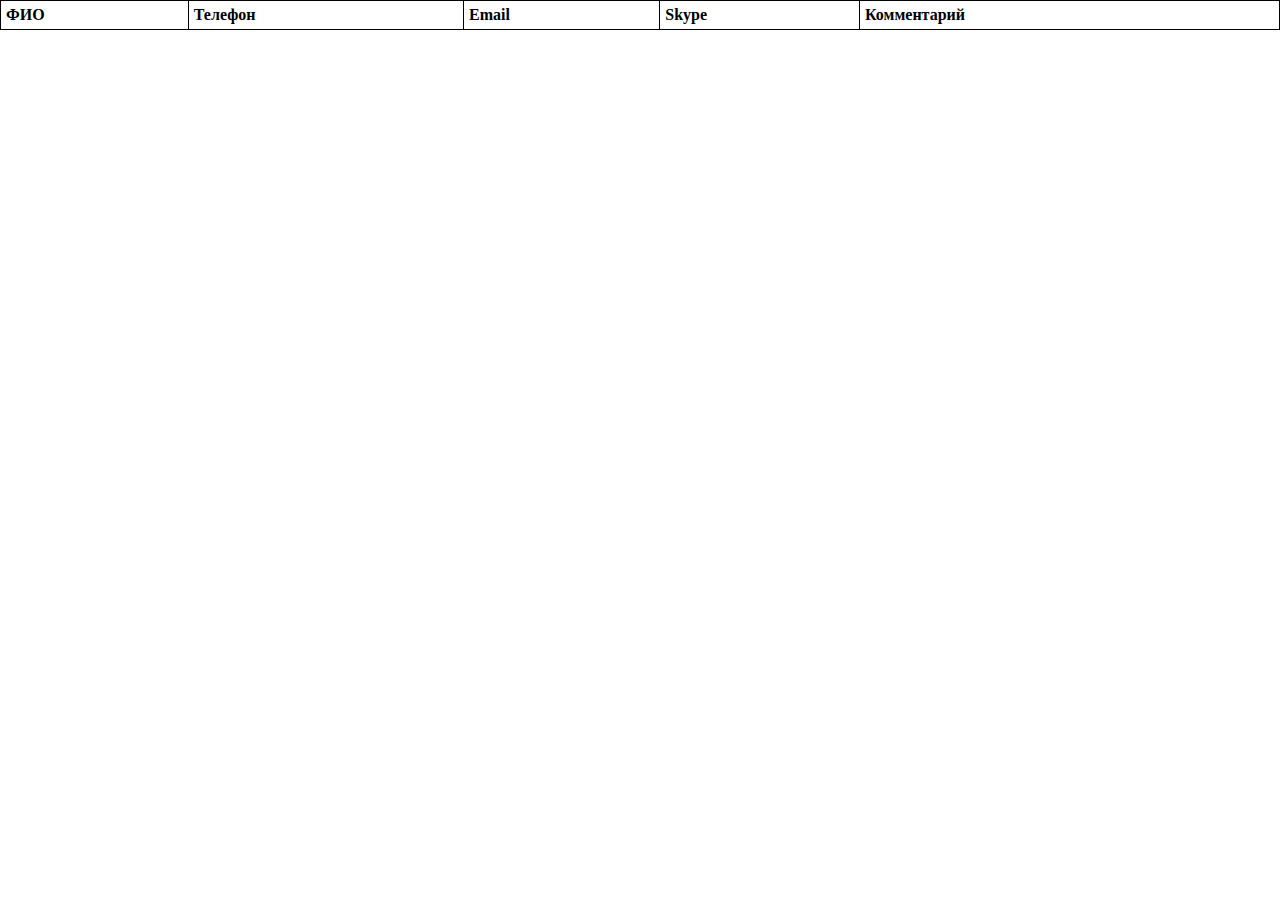
<file: docs/index.html>
<!DOCTYPE html>
<html lang="ru">

<head>
  <meta charset="utf-8">
  <meta name="viewport" content="width=device-width, initial-scale=1, shrink-to-fit=no">
  <meta http-equiv="X-UA-Compatible" content="ie=edge">
  <title>Task2</title>
  <link rel="stylesheet" href="css/styles.css">
</head>

<body>
  <section>
    <div class="wrap">
      <table id="userdata">
        <thead>
          <tr>
            <th class="fullname">ФИО</th>
            <th>Телефон</th>
            <th>Email</th>
            <th>Skype</th>
            <th>Комментарий</th>
          </tr>
        </thead>
        <tbody>
        </tbody>
      </table>
      <div class="details-cell">
        <div class="details-head">
          <p>Детальная информация</p>
        </div>
        <div class="details-content">
          <div class="details-box">
            <table id="details-table">
              <tbody>
                <tr>
                  <td class="details-wrap">
                    <div class="details-title">
                      <p>Добавлен:</p>
                      <div id="data"></div>
                    </div>
                    <div class="details-title">
                      <p>Возраст:</p>
                      <div id="age"></div>
                    </div>
                    <div class="details-title">
                      <p>Семейное положение:</p>
                      <div id="maritalStatus"></div>
                    </div>
                    <div class="details-title">
                      <p>Работает:</p>
                      <div id="job"></div>
                    </div>
                    <div class="details-title">
                      <p>Образование:</p>
                      <div id="education"></div>
                    </div>
                  </td>
                </tr>
              </tbody>
            </table>
          </div>
          <button class="btn-close" type="button">
          </button>
        </div>
      </div>
      <div id="name-wrap">
        <div class="name-info">
          <div id="mail">
          </div>
          <div id="phone">
          </div>
        </div>
      </div>
    </div>
  </section>

  <script src="https://code.jquery.com/jquery-3.5.1.js" integrity="sha256-QWo7LDvxbWT2tbbQ97B53yJnYU3WhH/C8ycbRAkjPDc=" crossorigin="anonymous"></script>
  <script src="./js/index.js"></script>
</body>

</html>
</file>
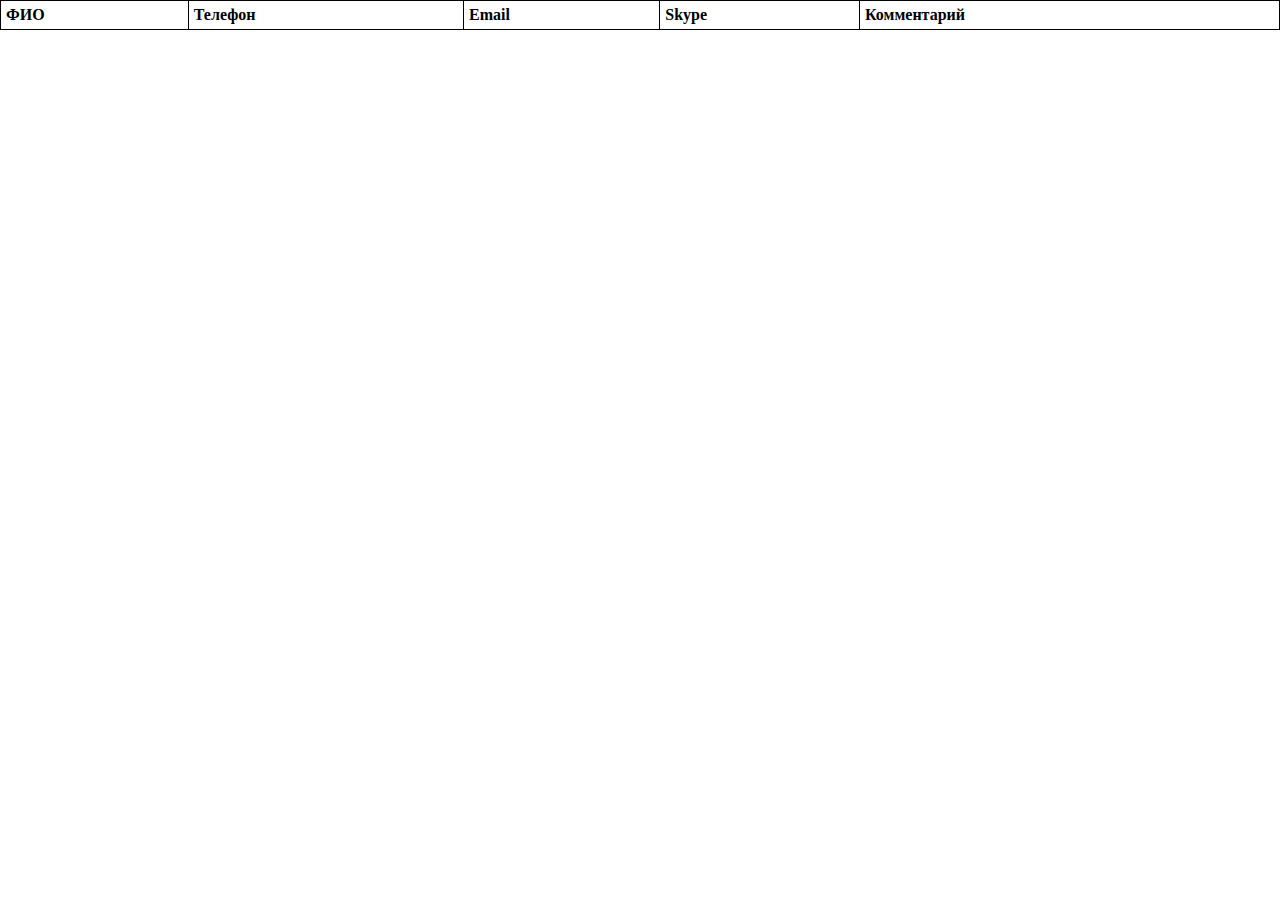
<file: task2/index.html>
<!DOCTYPE html>
<html lang="ru">

<head>
  <meta charset="utf-8">
  <meta name="viewport" content="width=device-width, initial-scale=1, shrink-to-fit=no">
  <meta http-equiv="X-UA-Compatible" content="ie=edge">
  <title>Task2</title>
  <link rel="stylesheet" href="css/styles.css">
</head>

<body>
  <section>
    <div class="wrap">
      <table id="userdata">
        <thead>
          <tr>
            <th class="fullname">ФИО</th>
            <th>Телефон</th>
            <th>Email</th>
            <th>Skype</th>
            <th>Комментарий</th>
          </tr>
        </thead>
        <tbody>
        </tbody>
      </table>
      <div class="details-cell">
        <div class="details-head">
          <p>Детальная информация</p>
        </div>
        <div class="details-content">
          <div class="details-box">
            <table id="details-table">
              <tbody>
                <tr>
                  <td class="details-wrap">
                    <div class="details-title">
                      <p>Добавлен:</p>
                      <div id="data"></div>
                    </div>
                    <div class="details-title">
                      <p>Возраст:</p>
                      <div id="age"></div>
                    </div>
                    <div class="details-title">
                      <p>Семейное положение:</p>
                      <div id="maritalStatus"></div>
                    </div>
                    <div class="details-title">
                      <p>Работает:</p>
                      <div id="job"></div>
                    </div>
                    <div class="details-title">
                      <p>Образование:</p>
                      <div id="education"></div>
                    </div>
                  </td>
                </tr>
              </tbody>
            </table>
          </div>
          <button class="btn-close" type="button">
          </button>
        </div>
      </div>
    </div>
  </section>

  <script src="https://code.jquery.com/jquery-3.5.1.js" integrity="sha256-QWo7LDvxbWT2tbbQ97B53yJnYU3WhH/C8ycbRAkjPDc=" crossorigin="anonymous"></script>
  <script src="./js/index.js"></script>
</body>

</html>
</file>
<file: docs/css/styles.css>
/* common settings */
* {
  margin: 0;
  padding: 0;
}
/* main wrapp */
.wrap {
  display: flex;
  white-space: pre-line;
}

/* table */
#userdata {
  width: 100%;
  border-collapse: collapse;
  text-align: left;
}

#userdata,
#userdata th,
#userdata td {
  border: 1px solid #000;
}

th {
  padding: 5px;
}

td {
  padding: 5px;
}

.arrow {
  position: relative;
}

.name-info {
  display: flex;
  justify-content: space-between;
  padding-top: 20px;
}

/* arrow */
#userdata tr.selected {
  position: relative;
  background-color: #b8dcb8;
}

#userdata tr.selected td.arrow::after {
  content: '';
  position: absolute;
  left: 500px;
  display: block;
  bottom: 30%;
  border: 20px solid transparent;
  border-left: 20px solid #32CD32;
}

#mail {
  font-style: italic;
}

/* details */
.details-cell {
  white-space: pre-line;
  background-color: #b8dcb8;
  width: 100%;
  display: none;
  flex-direction: column;
  border: 1px solid #000;
  border-left: 0px;
}

.details-head {
  display: flex;
  padding: 5px;
  border-bottom: 1px solid #000;
  font-weight: bold;
}

.details-content {
  display: flex;
  justify-content: space-between;
  padding: 15px 0 0 30px;
}

.details-wrap {
  display: flex;
  flex-direction: column;
}
.details-wrap p {
  padding-right: 5px;
}

.details-title {
  display: flex;
  flex-direction: row;
}

/* btn */
.btn-close {
  background-color: transparent;
  border: none;
  position: relative;
  display: inline-block;
  width: 50px;
  height: 50px;
  margin-right: 10px;
  border-radius: 10px;
  transition: 0.3s ease-out;
  outline: none;
}

.btn-close::before,
.btn-close:after {
  content: "";
  position: absolute;
  top: 24px;
  left: 8px;
  width: 36px;
  height: 4px;
  background: #000;
}

.btn-close::before {
  transform: rotate(50deg);
}

.btn-close:after {
  transform: rotate(-50deg);
}

.btn-close:hover {
  background-color: #32CD32;
}

/* active class for name block in table (clicked) and details-cell */
.active {
  display: flex;
}

@media (max-width: 1000px) {
  .details-content {
    display: flex;
    flex-direction: column;
    font-size: 10px;
  }
  .btn-close::before,
  .btn-close:after {
    left: 17px;
    width: 16px;
    height: 4px;
  }
  .details-title {
    flex-direction: column;
  }
}
</file>
<file: task2/css/styles.css>
/* common settings */
* {
  margin: 0;
  padding: 0;
}
/* main wrapp */
.wrap {
  display: flex;
  white-space: pre-line;
}

/* table */
#userdata {
  width: 100%;
  border-collapse: collapse;
  text-align: left;
}

#userdata,
#userdata th,
#userdata td {
  border: 1px solid #000;
}

th {
  padding: 5px;
}

td {
  padding: 5px;
}

.arrow {
  position: relative;
}

.name-info {
  display: flex;
  justify-content: space-between;
  padding-top: 20px;
}

/* arrow */
#userdata tr.selected {
  position: relative;
  background-color: #b8dcb8;
}

#userdata tr.selected td.arrow::after {
  content: '';
  position: absolute;
  left: 500px;
  display: block;
  bottom: 30%;
  border: 20px solid transparent;
  border-left: 20px solid #32CD32;
}

#mail {
  font-style: italic;
}

/* details */
.details-cell {
  white-space: pre-line;
  background-color: #b8dcb8;
  width: 100%;
  display: none;
  flex-direction: column;
  border: 1px solid #000;
  border-left: 0px;
}

.details-head {
  display: flex;
  padding: 5px;
  border-bottom: 1px solid #000;
  font-weight: bold;
}

.details-content {
  display: flex;
  justify-content: space-between;
  padding: 15px 0 0 30px;
}

.details-wrap {
  display: flex;
  flex-direction: column;
}
.details-wrap p {
  padding-right: 5px;
}

.details-title {
  display: flex;
  flex-direction: row;
}

/* btn */
.btn-close {
  background-color: transparent;
  border: none;
  position: relative;
  display: inline-block;
  width: 50px;
  height: 50px;
  margin-right: 10px;
  border-radius: 10px;
  transition: 0.3s ease-out;
  outline: none;
}

.btn-close::before,
.btn-close:after {
  content: "";
  position: absolute;
  top: 24px;
  left: 8px;
  width: 36px;
  height: 4px;
  background: #000;
}

.btn-close::before {
  transform: rotate(50deg);
}

.btn-close:after {
  transform: rotate(-50deg);
}

.btn-close:hover {
  background-color: #32CD32;
}

/* active class for name block in table (clicked) and details-cell */
.active {
  display: flex;
}

@media (max-width: 1000px) {
  .details-content {
    display: flex;
    flex-direction: column;
    font-size: 10px;
  }
  .btn-close::before,
  .btn-close:after {
    left: 17px;
    width: 16px;
    height: 4px;
  }
  .details-title {
    flex-direction: column;
  }
}
</file>
